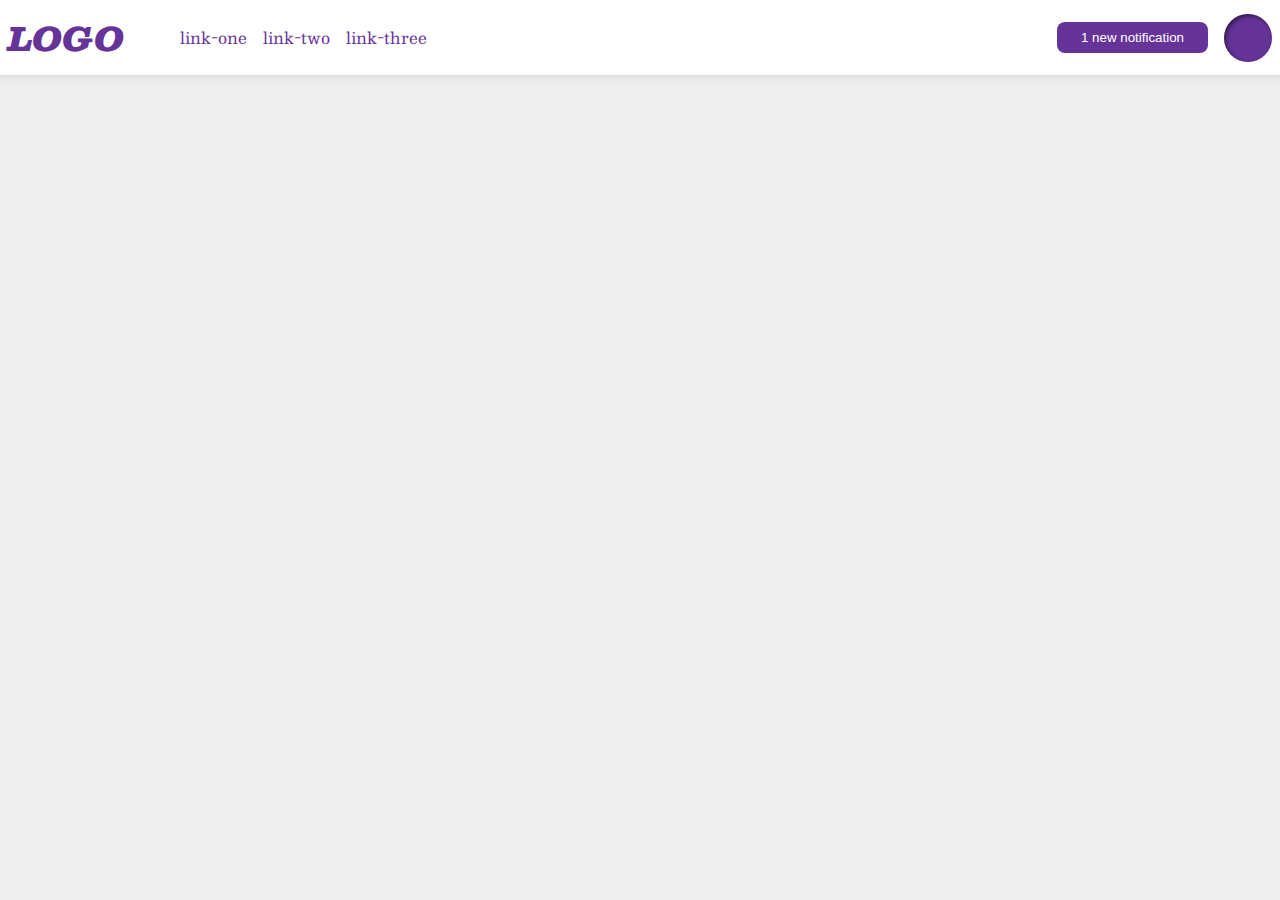
<file: foundations/flex/03-flex-header-2/index.html>
<!DOCTYPE html>
<html lang="en">
  <head>
    <meta charset="UTF-8">
    <meta http-equiv="X-UA-Compatible" content="IE=edge">
    <meta name="viewport" content="width=device-width, initial-scale=1.0">
    <title>Flex Header 2</title>
    <link rel="stylesheet" href="style.css">
  </head>
  <body>
    <div class="header">
      <div class="left">
        <div class="logo">
          LOGO
        </div>
        <ul class="links">
          <li><a href="https://google.com">link-one</a></li>
          <li><a href="https://google.com">link-two</a></li>
          <li><a href="https://google.com">link-three</a></li>
        </ul>
      </div>
      <div class="right">
        <button class="notifications">
          1 new notification
        </button>
        <div class="profile-image"></div>
      </div>
    </div>
  </body>
</html>
</file>
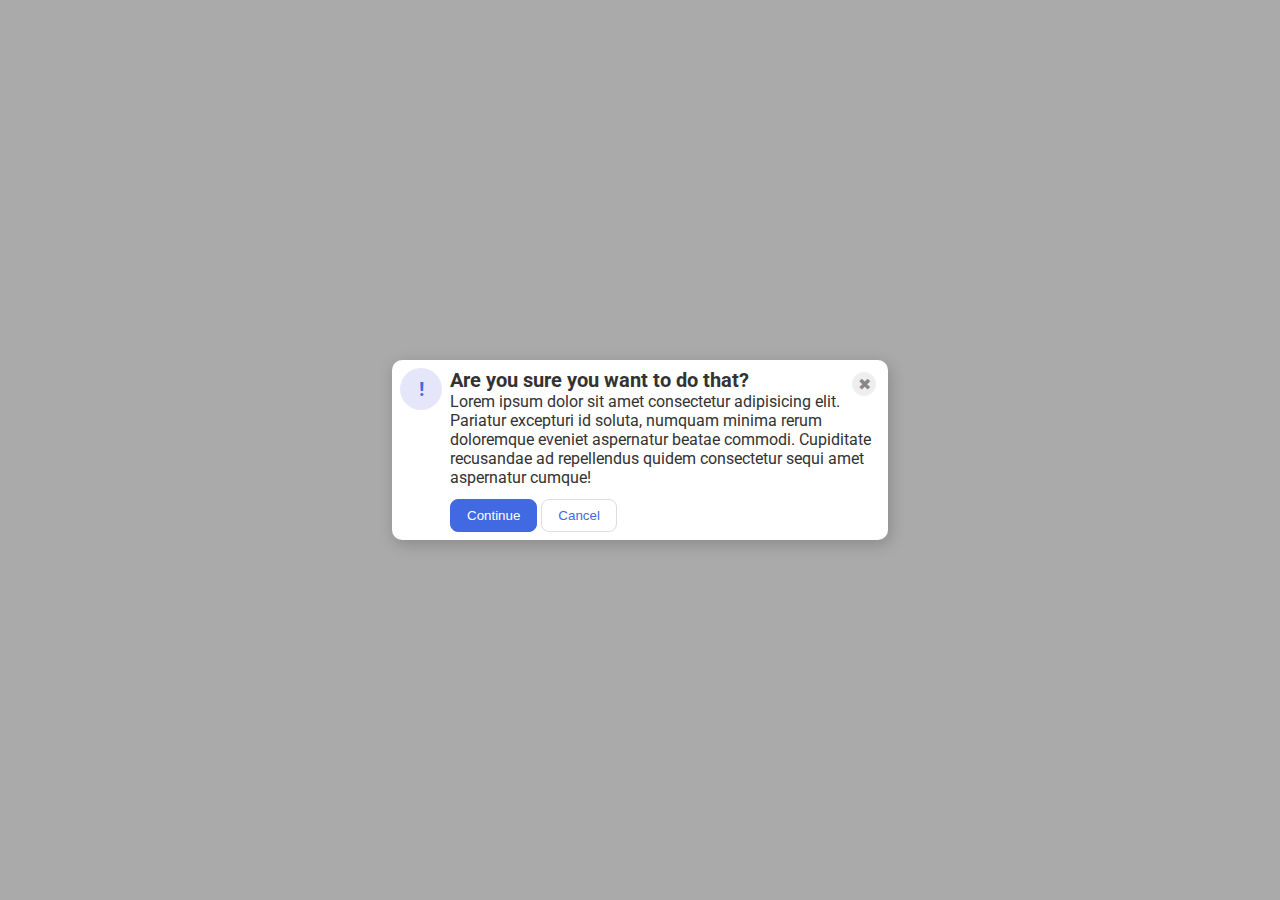
<file: foundations/flex/05-flex-modal/index.html>
<!DOCTYPE html>
<html lang="en">
  <head>
    <meta charset="UTF-8">
    <meta http-equiv="X-UA-Compatible" content="IE=edge">
    <meta name="viewport" content="width=device-width, initial-scale=1.0">
    <link rel="stylesheet" href="style.css">
    <title>Modal</title>
  </head>
  <body>
    <div class="modal">
      <button class="close-button">✖</button>
      <div class="icon">!</div>
      <div class="main">
        <div class="header">Are you sure you want to do that?</div>
        <div class="text">Lorem ipsum dolor sit amet consectetur adipisicing elit. Pariatur excepturi id soluta, numquam minima rerum doloremque eveniet aspernatur beatae commodi. Cupiditate recusandae ad repellendus quidem consectetur sequi amet aspernatur cumque!</div>
        <button class="continue">Continue</button>
        <button class="cancel">Cancel</button>
      </div>
    </div>
  </body>
</html>
</file>
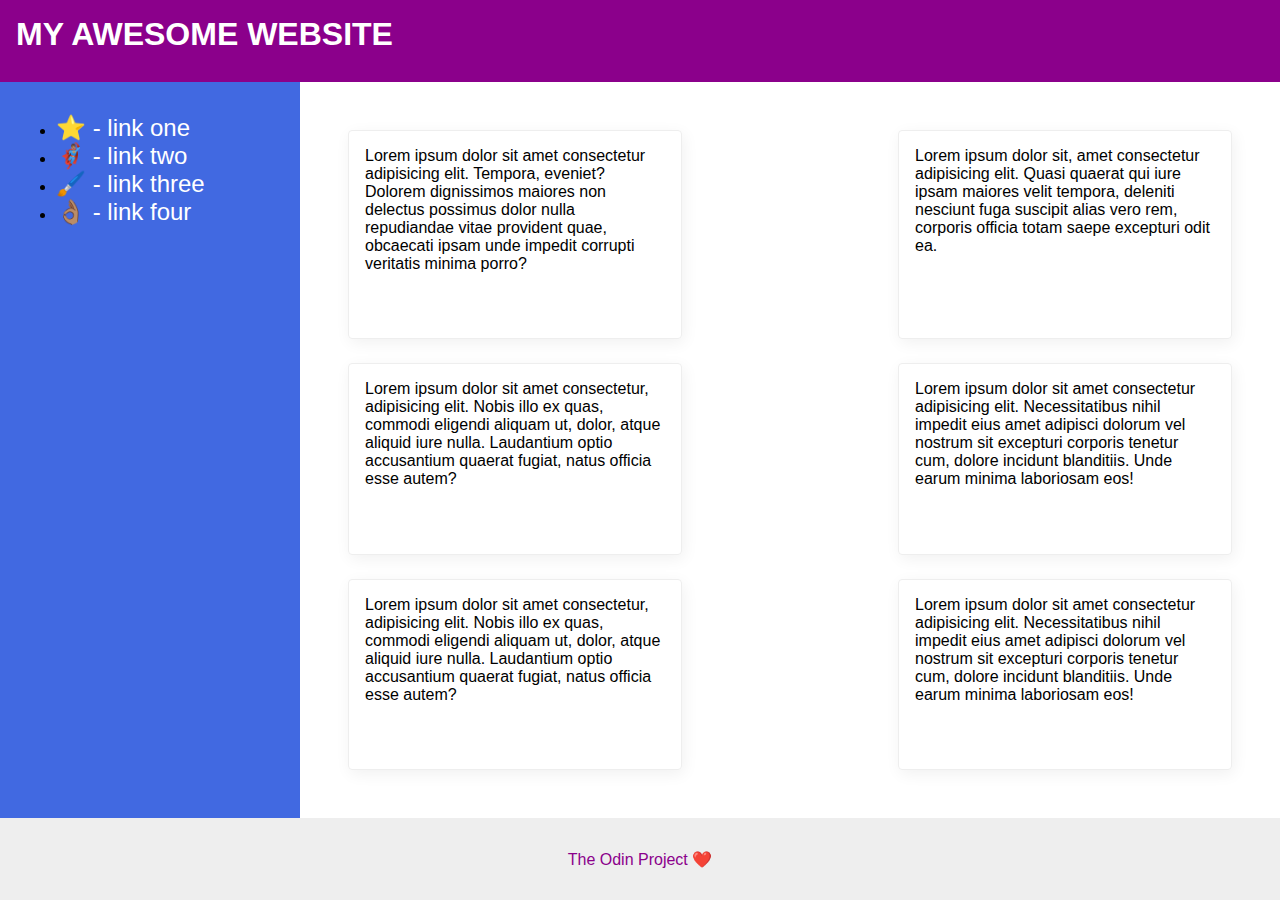
<file: foundations/flex/07-flex-layout-2/index.html>
<!DOCTYPE html>
<html lang="en">
  <head>
    <meta charset="UTF-8">
    <meta http-equiv="X-UA-Compatible" content="IE=edge">
    <meta name="viewport" content="width=device-width, initial-scale=1.0">
    <title>The Holy Grail</title>
    <link rel="stylesheet" href="style.css">
  </head>
  <body>
    <div class="header">
      MY AWESOME WEBSITE
    </div>
    <div class="container">
      <div class="sidebar">
        <ul>
          <li><a href="#">⭐ - link one</a></li>
          <li><a href="#">🦸🏽‍♂️ - link two</a></li>
          <li><a href="#">🖌️ - link three</a></li>
          <li><a href="#">👌🏽 - link four</a></li>
        </ul>
      </div>
      <div class="cards">
        <div class="card">Lorem ipsum dolor sit amet consectetur adipisicing elit. Tempora, eveniet? Dolorem dignissimos maiores non delectus possimus dolor nulla repudiandae vitae provident quae, obcaecati ipsam unde impedit corrupti veritatis minima porro?</div>
        <div class="card">Lorem ipsum dolor sit, amet consectetur adipisicing elit. Quasi quaerat qui iure ipsam maiores velit tempora, deleniti nesciunt fuga suscipit alias vero rem, corporis officia totam saepe excepturi odit ea.</div>
        <div class="card">Lorem ipsum dolor sit amet consectetur, adipisicing elit. Nobis illo ex quas, commodi eligendi aliquam ut, dolor, atque aliquid iure nulla. Laudantium optio accusantium quaerat fugiat, natus officia esse autem?</div>
        <div class="card">Lorem ipsum dolor sit amet consectetur adipisicing elit. Necessitatibus nihil impedit eius amet adipisci dolorum vel nostrum sit excepturi corporis tenetur cum, dolore incidunt blanditiis. Unde earum minima laboriosam eos!</div>
        <div class="card">Lorem ipsum dolor sit amet consectetur, adipisicing elit. Nobis illo ex quas, commodi eligendi aliquam ut, dolor, atque aliquid iure nulla. Laudantium optio accusantium quaerat fugiat, natus officia esse autem?</div>
        <div class="card">Lorem ipsum dolor sit amet consectetur adipisicing elit. Necessitatibus nihil impedit eius amet adipisci dolorum vel nostrum sit excepturi corporis tenetur cum, dolore incidunt blanditiis. Unde earum minima laboriosam eos!</div>
      </div>
    </div>
    <div class="footer">
      The Odin Project ❤️
    </div>
  </body>
</html>
</file>
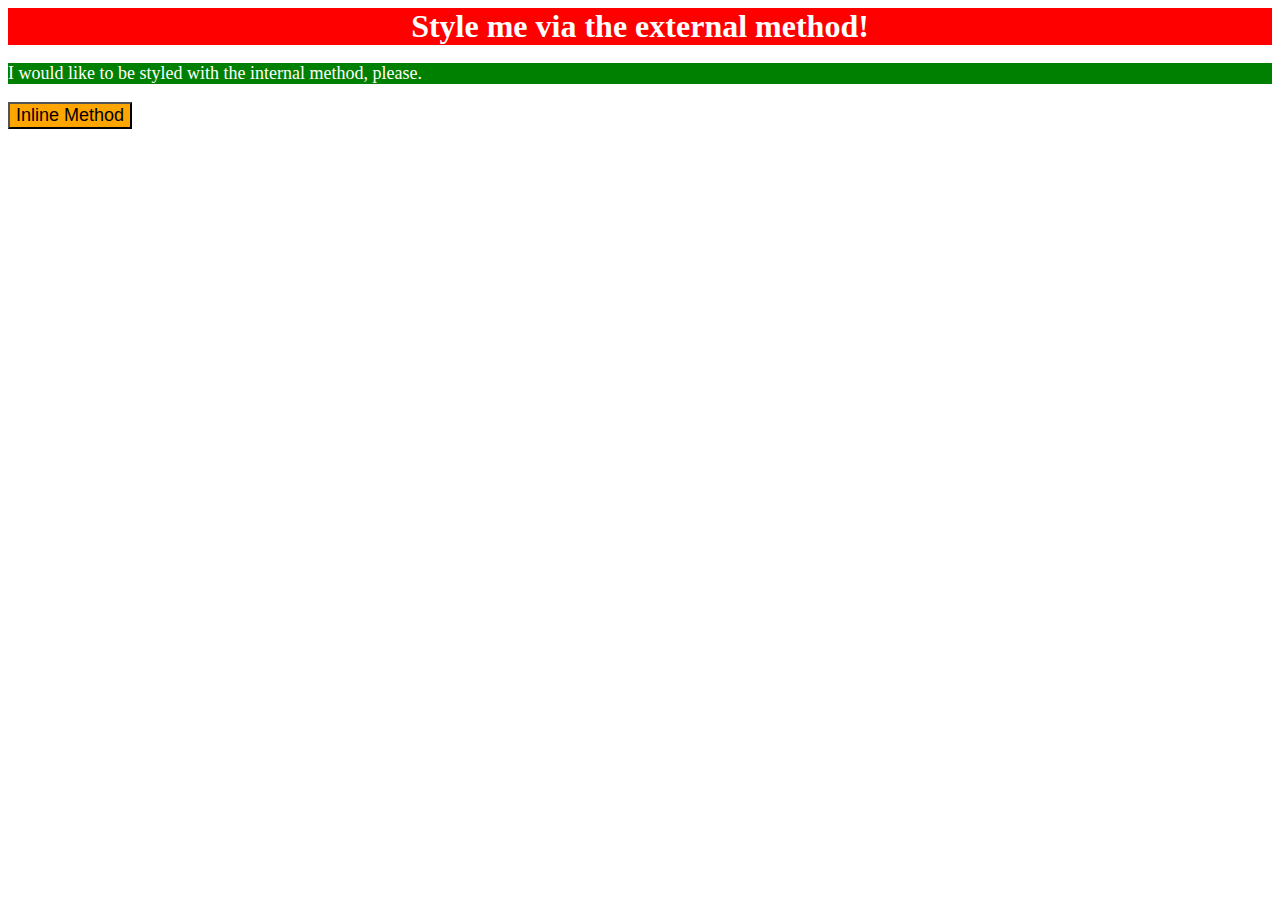
<file: foundations/intro-to-css/01-css-methods/index.html>
<!DOCTYPE html>
<html lang="en">
  <head>
    <meta charset="UTF-8">
    <meta http-equiv="X-UA-Compatible" content="IE=edge">
    <meta name="viewport" content="width=device-width, initial-scale=1.0">
    <link rel="stylesheet" href="styles.css">
    <style>
      p {
        background-color: green;
        color: white;
        font-size: 18px;
      }
    </style>
    <title>Methods for Adding CSS</title>
  </head>
  <body>
    <div>Style me via the external method!</div>
    <p>I would like to be styled with the internal method, please.</p>
    <button style="background-color: orange; font-size: 18px;">Inline Method</button>
  </body>
</html>
</file>
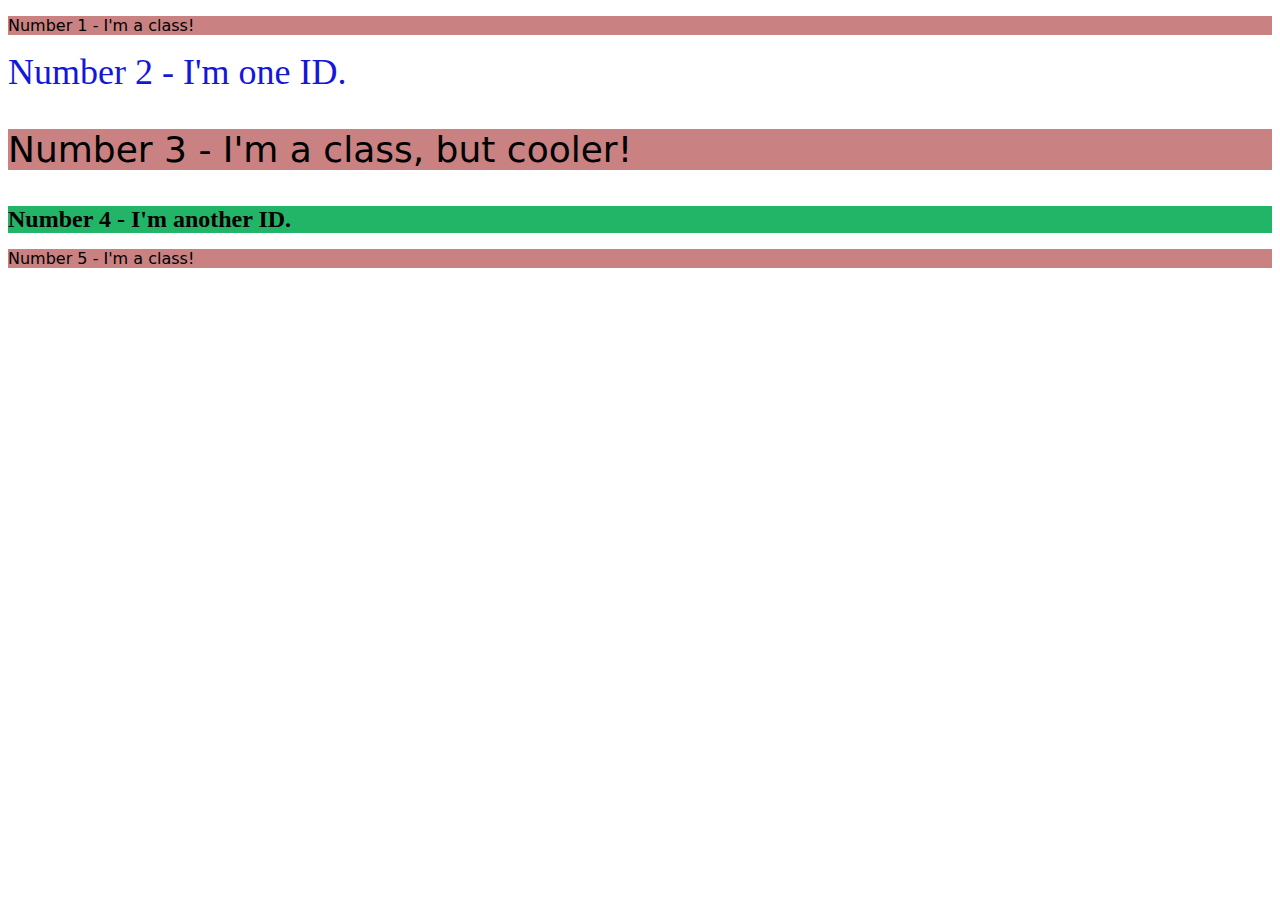
<file: foundations/intro-to-css/02-class-id-selectors/index.html>
<!DOCTYPE html>
<html lang="en">
  <head>
    <meta charset="UTF-8">
    <meta http-equiv="X-UA-Compatible" content="IE=edge">
    <meta name="viewport" content="width=device-width, initial-scale=1.0">
    <title>Class and ID Selectors</title>
    <link rel="stylesheet" href="style.css">
  </head>
  <body>
    <p class="pink">Number 1 - I'm a class!</p>
    <div id="blue">Number 2 - I'm one ID.</div>
    <p class="pink" id="mass">Number 3 - I'm a class, but cooler!</p>
    <div id="green">Number 4 - I'm another ID.</div>
    <p class="pink">Number 5 - I'm a class!</p>
  </body>
</html>
</file>
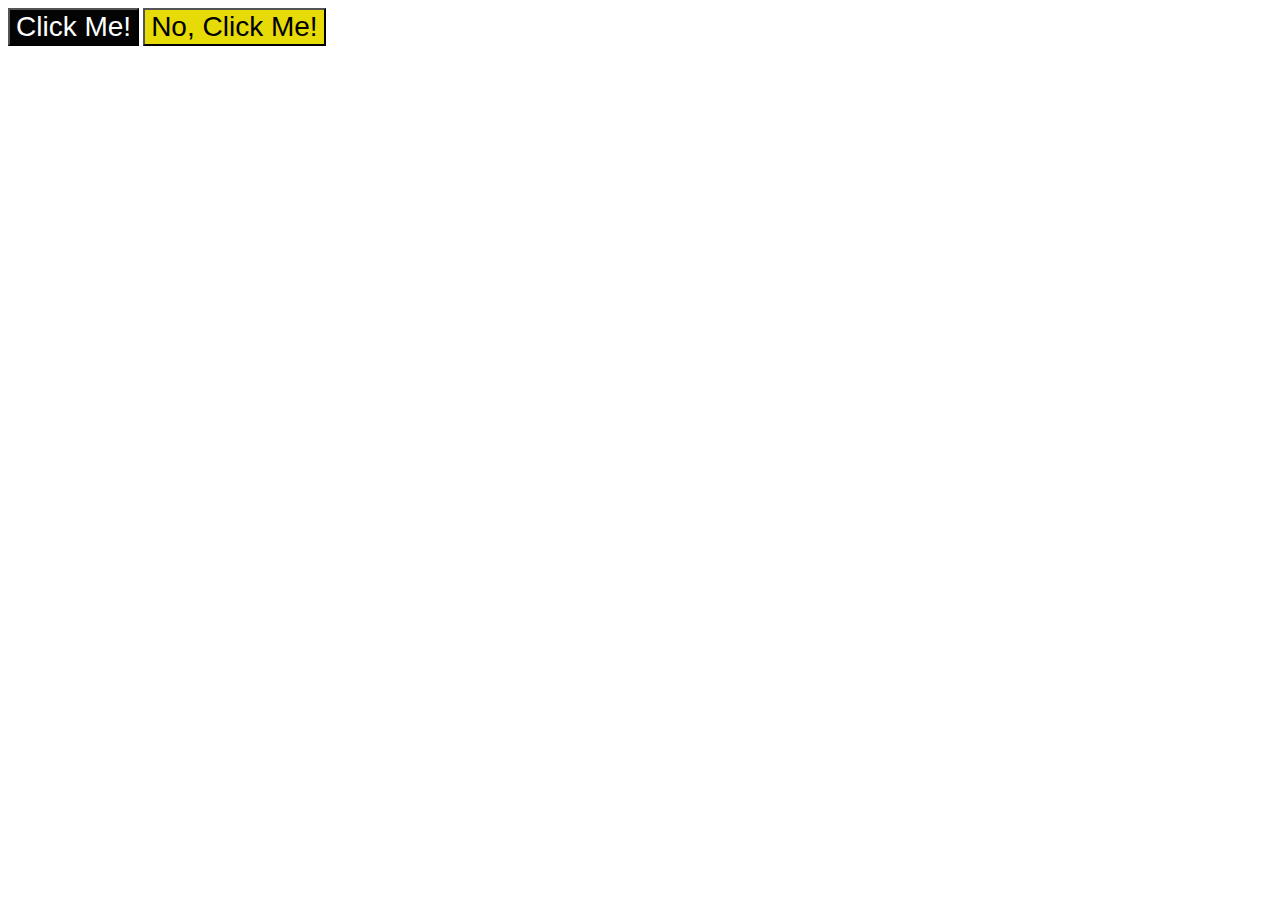
<file: foundations/intro-to-css/03-grouping-selectors/index.html>
<!DOCTYPE html>
<html lang="en">
  <head>
    <meta charset="UTF-8">
    <meta http-equiv="X-UA-Compatible" content="IE=edge">
    <meta name="viewport" content="width=device-width, initial-scale=1.0">
    <title>Grouping Selectors</title>
    <link rel="stylesheet" href="style.css">
  </head>
  <body>
    <button class="me">Click Me!</button>
    <button class="not-me">No, Click Me!</button>
  </body>
</html>
</file>
<file: foundations/flex/03-flex-header-2/style.css>
/* this is some magical font-importing.  
you'll learn about it later. */
@import url('https://fonts.googleapis.com/css2?family=Besley:ital,wght@0,400;1,900&display=swap');

body {
  margin: 0;
  background: #eee;
  font-family: Besley, serif;
}

.header {
  background: white;
  border-bottom: 1px solid #ddd;
  box-shadow: 0 0 8px rgba(0,0,0,.1);
  display: flex;
  justify-content: space-between;
  padding: 8px;
  align-items: center;
}
.left {
  display: flex;
  gap: 16px;
  align-items: center;
}
.right {
  display: flex;
  gap: 16px;
  align-items: center;
}
.profile-image {
  background: rebeccapurple;
  box-shadow: inset 2px 2px 4px rgba(0,0,0,.5);
  border-radius: 50%;
  width: 48px;
  height: 48px;
  
}

.logo {
  color: rebeccapurple;
  font-size: 32px;
  font-weight: 900;
  font-style: italic;
  
}

button {
  border: none;
  border-radius: 8px;
  background: rebeccapurple;
  color: white;
  padding: 8px 24px;
  
}

a {
  /* this removes the line under our links */
  text-decoration: none;
  color: rebeccapurple;
}

ul {
  list-style-type: none;
  display: flex;
  gap:16px;
  align-content: center;
}
</file>
<file: foundations/flex/05-flex-modal/style.css>
@import url('https://fonts.googleapis.com/css2?family=Roboto:wght@400;700&display=swap');

html, body {
  height: 100%;
}

body {
  font-family: Roboto, sans-serif;
  margin: 0;
  background: #aaa;
  color: #333;
  /* I'll give you this one for free lol */
  display: flex;
  align-items: center;
  justify-content: center;
}

.modal {
  background: white;
  width: 480px;
  height: auto;
  border-radius: 10px;
  box-shadow: 2px 4px 16px rgba(0,0,0,.2);
  display: flex;
  justify-content: center;
  gap: 8px;
  font-size: 16px;
  padding: 8px;
  position: relative;
  
}
.header {
  font-weight: bold;
  font-size: 20px;
}
.icon {
  color: royalblue;
  font-size: 20px;
  font-weight: 700;
  background: lavender;
  width: 42px;
  height: 42px;
  border-radius: 50%;
  display: flex;
  align-items:center;
  justify-content: center;
  margin: 0;
  flex-shrink: 0;
}

.close-button {
  background: #eee;
  position: absolute;
  top: 0px;
  right: 12px;
  border-radius: 50%;
  color: #888;
  font-weight: 400;
  font-size: 16px;
  height: 24px;
  width: 24px;
  display: flex;
  align-items: center;
  justify-content: center;
  border: 1px solid #eee;
  padding: 0;
  
}

button {
  cursor: pointer;
  padding: 8px 16px;
  border-radius: 8px;
  margin-top: 12px;
}

button.continue {
  background: royalblue;
  border: 1px solid royalblue;
  color: white;
}

button.cancel {
  background: white;
  border: 1px solid #ddd;
  color: royalblue;
}
</file>
<file: foundations/flex/07-flex-layout-2/style.css>
body {
  font-family: -apple-system, BlinkMacSystemFont, 'Segoe UI', Roboto, Oxygen, Ubuntu, Cantarell, 'Open Sans', 'Helvetica Neue', sans-serif;
  margin: 0;
  min-height: 100vh;
  display: flex;
  flex-direction: column;
  justify-content: space-between;
  
}
.container {
  flex:1;
  display: flex;
  flex-direction: row;
  flex-wrap: wrap;
}
.cards {
  display: flex;
  flex-wrap: wrap;
  padding: 48px;
  flex: 1;
  justify-content: space-between;
  gap:24px
}
.header {
  background: darkmagenta;
  color: white;
  padding: 16px;
  font-size:32px;
  font-weight: 900;
  text-align: left;
  height: 50px;
}

.footer {
  display: flex;
  justify-content: center;
  align-items: center;
  height: 82px;
  background: #eee;
  color: darkmagenta;
  
}

.sidebar {
  width: 300px;
  background: royalblue;
  box-sizing: border-box;
  flex-shrink: 0;
  padding: 16px;
}
a {
  text-decoration: none;
  font-size: 24px;
  color: white;
}

.card {
  border: 1px solid #eee;
  box-shadow: 2px 4px 16px rgba(0,0,0,.06);
  border-radius: 4px;
  flex: 1 1 300px;
  max-width: 300px;
  padding: 16px;
}
</file>
<file: foundations/intro-to-css/01-css-methods/styles.css>
div {
    background-color: red;
    color: white;
    font-size: 32px;
    text-align: center;
    font-weight: 700;
}
</file>
<file: foundations/intro-to-css/02-class-id-selectors/style.css>
.pink {
    background-color: rgb(201,129,129);
    font-family: "Verdana","DejaVu Sans","sans-serif";

}

#blue {
    font-size: 36px;
    color: rgb(20,23,217);

}

#green {
    font-weight: bold;
    font-size: 24px;
    background-color: rgb(34,181,103);
}

#mass {
    font-size: 36px;
}
</file>
<file: foundations/intro-to-css/03-grouping-selectors/style.css>
.me,.not-me {
    font-size: 28px;
    font-family: Helvetica,"Times New Roman",sans-serif;
}

.me {
    color: white;
    background-color: rgb(5,4,4);
}

.not-me {
    background-color: rgb(230,218,7);
}
</file>
